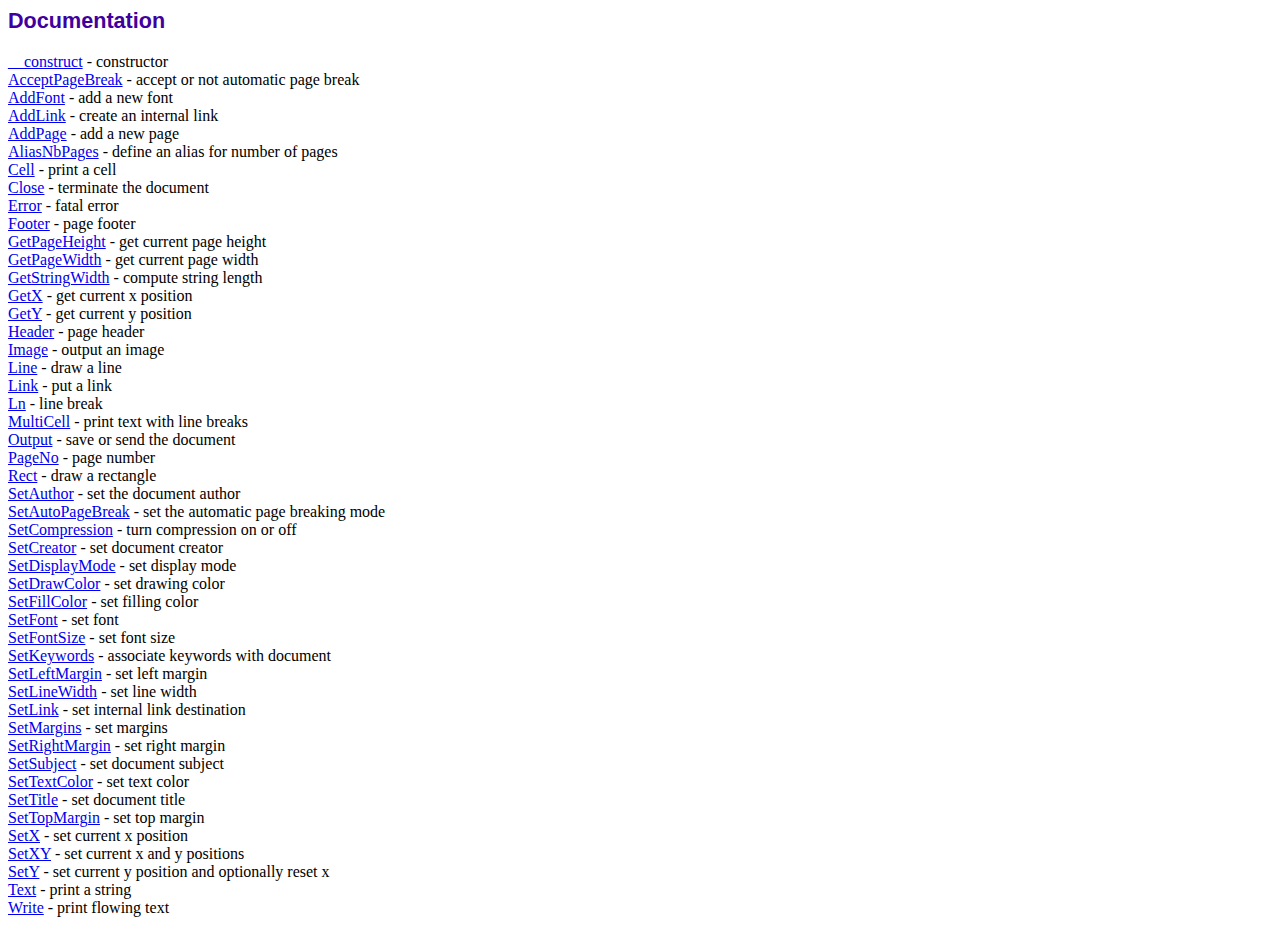
<file: pdf_makker/fpdf186/doc/index.htm>
<!DOCTYPE html PUBLIC "-//W3C//DTD HTML 4.01 Transitional//EN">
<html>
<head>
<meta http-equiv="Content-Type" content="text/html; charset=UTF-8">
<title>Documentation</title>
<link type="text/css" rel="stylesheet" href="../fpdf.css">
</head>
<body>
<h1>Documentation</h1>
<a href="__construct.htm">__construct</a> - constructor<br>
<a href="acceptpagebreak.htm">AcceptPageBreak</a> - accept or not automatic page break<br>
<a href="addfont.htm">AddFont</a> - add a new font<br>
<a href="addlink.htm">AddLink</a> - create an internal link<br>
<a href="addpage.htm">AddPage</a> - add a new page<br>
<a href="aliasnbpages.htm">AliasNbPages</a> - define an alias for number of pages<br>
<a href="cell.htm">Cell</a> - print a cell<br>
<a href="close.htm">Close</a> - terminate the document<br>
<a href="error.htm">Error</a> - fatal error<br>
<a href="footer.htm">Footer</a> - page footer<br>
<a href="getpageheight.htm">GetPageHeight</a> - get current page height<br>
<a href="getpagewidth.htm">GetPageWidth</a> - get current page width<br>
<a href="getstringwidth.htm">GetStringWidth</a> - compute string length<br>
<a href="getx.htm">GetX</a> - get current x position<br>
<a href="gety.htm">GetY</a> - get current y position<br>
<a href="header.htm">Header</a> - page header<br>
<a href="image.htm">Image</a> - output an image<br>
<a href="line.htm">Line</a> - draw a line<br>
<a href="link.htm">Link</a> - put a link<br>
<a href="ln.htm">Ln</a> - line break<br>
<a href="multicell.htm">MultiCell</a> - print text with line breaks<br>
<a href="output.htm">Output</a> - save or send the document<br>
<a href="pageno.htm">PageNo</a> - page number<br>
<a href="rect.htm">Rect</a> - draw a rectangle<br>
<a href="setauthor.htm">SetAuthor</a> - set the document author<br>
<a href="setautopagebreak.htm">SetAutoPageBreak</a> - set the automatic page breaking mode<br>
<a href="setcompression.htm">SetCompression</a> - turn compression on or off<br>
<a href="setcreator.htm">SetCreator</a> - set document creator<br>
<a href="setdisplaymode.htm">SetDisplayMode</a> - set display mode<br>
<a href="setdrawcolor.htm">SetDrawColor</a> - set drawing color<br>
<a href="setfillcolor.htm">SetFillColor</a> - set filling color<br>
<a href="setfont.htm">SetFont</a> - set font<br>
<a href="setfontsize.htm">SetFontSize</a> - set font size<br>
<a href="setkeywords.htm">SetKeywords</a> - associate keywords with document<br>
<a href="setleftmargin.htm">SetLeftMargin</a> - set left margin<br>
<a href="setlinewidth.htm">SetLineWidth</a> - set line width<br>
<a href="setlink.htm">SetLink</a> - set internal link destination<br>
<a href="setmargins.htm">SetMargins</a> - set margins<br>
<a href="setrightmargin.htm">SetRightMargin</a> - set right margin<br>
<a href="setsubject.htm">SetSubject</a> - set document subject<br>
<a href="settextcolor.htm">SetTextColor</a> - set text color<br>
<a href="settitle.htm">SetTitle</a> - set document title<br>
<a href="settopmargin.htm">SetTopMargin</a> - set top margin<br>
<a href="setx.htm">SetX</a> - set current x position<br>
<a href="setxy.htm">SetXY</a> - set current x and y positions<br>
<a href="sety.htm">SetY</a> - set current y position and optionally reset x<br>
<a href="text.htm">Text</a> - print a string<br>
<a href="write.htm">Write</a> - print flowing text<br>
</body>
</html>
</file>
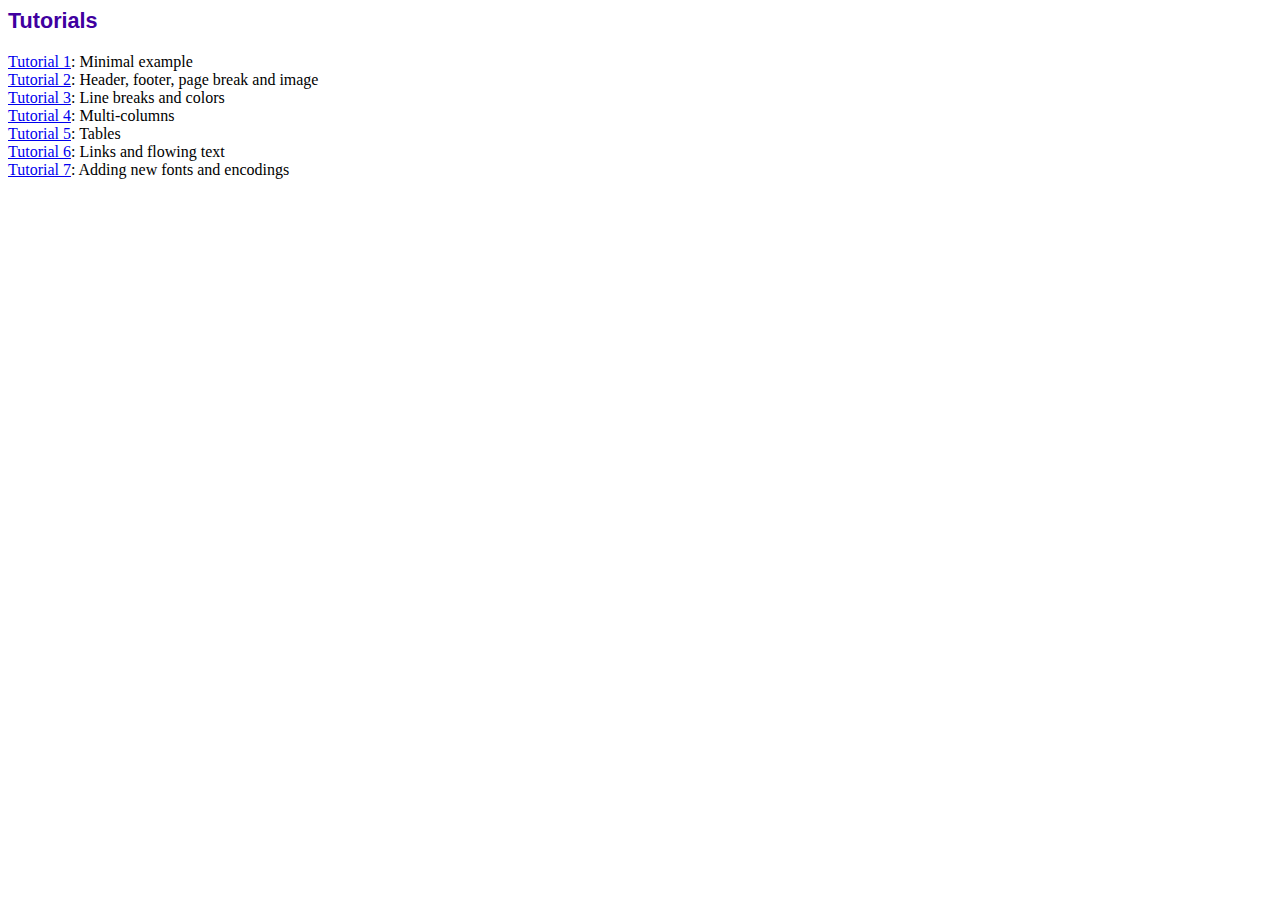
<file: pdf_makker/fpdf186/tutorial/index.htm>
<!DOCTYPE html PUBLIC "-//W3C//DTD HTML 4.01 Transitional//EN">
<html>
<head>
<meta http-equiv="Content-Type" content="text/html; charset=UTF-8">
<title>Tutorials</title>
<link type="text/css" rel="stylesheet" href="../fpdf.css">
</head>
<body>
<h1>Tutorials</h1>
<ul style="list-style-type:none; margin-left:0; padding-left:0">
<li><a href="tuto1.htm">Tutorial 1</a>: Minimal example</li>
<li><a href="tuto2.htm">Tutorial 2</a>: Header, footer, page break and image</li>
<li><a href="tuto3.htm">Tutorial 3</a>: Line breaks and colors</li>
<li><a href="tuto4.htm">Tutorial 4</a>: Multi-columns</li>
<li><a href="tuto5.htm">Tutorial 5</a>: Tables</li>
<li><a href="tuto6.htm">Tutorial 6</a>: Links and flowing text</li>
<li><a href="tuto7.htm">Tutorial 7</a>: Adding new fonts and encodings</li>
</ul>
</body>
</html>
</file>
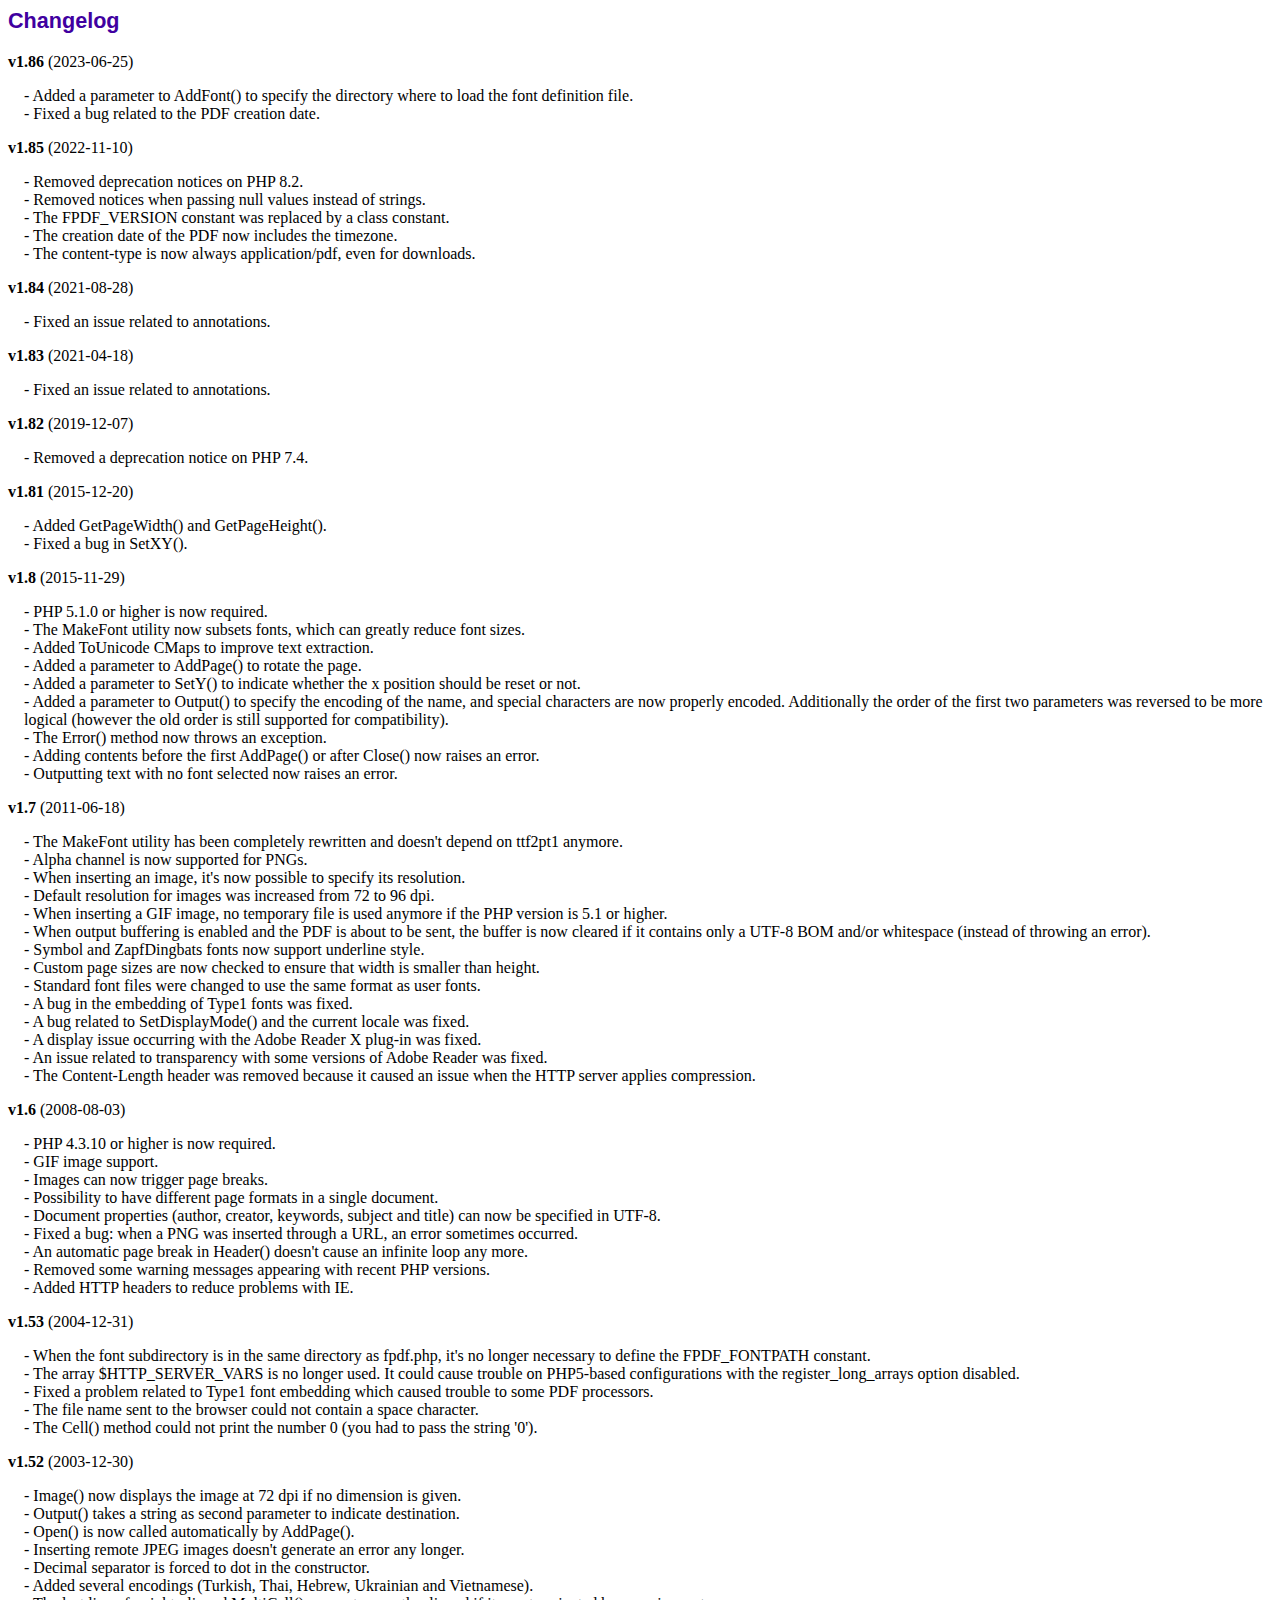
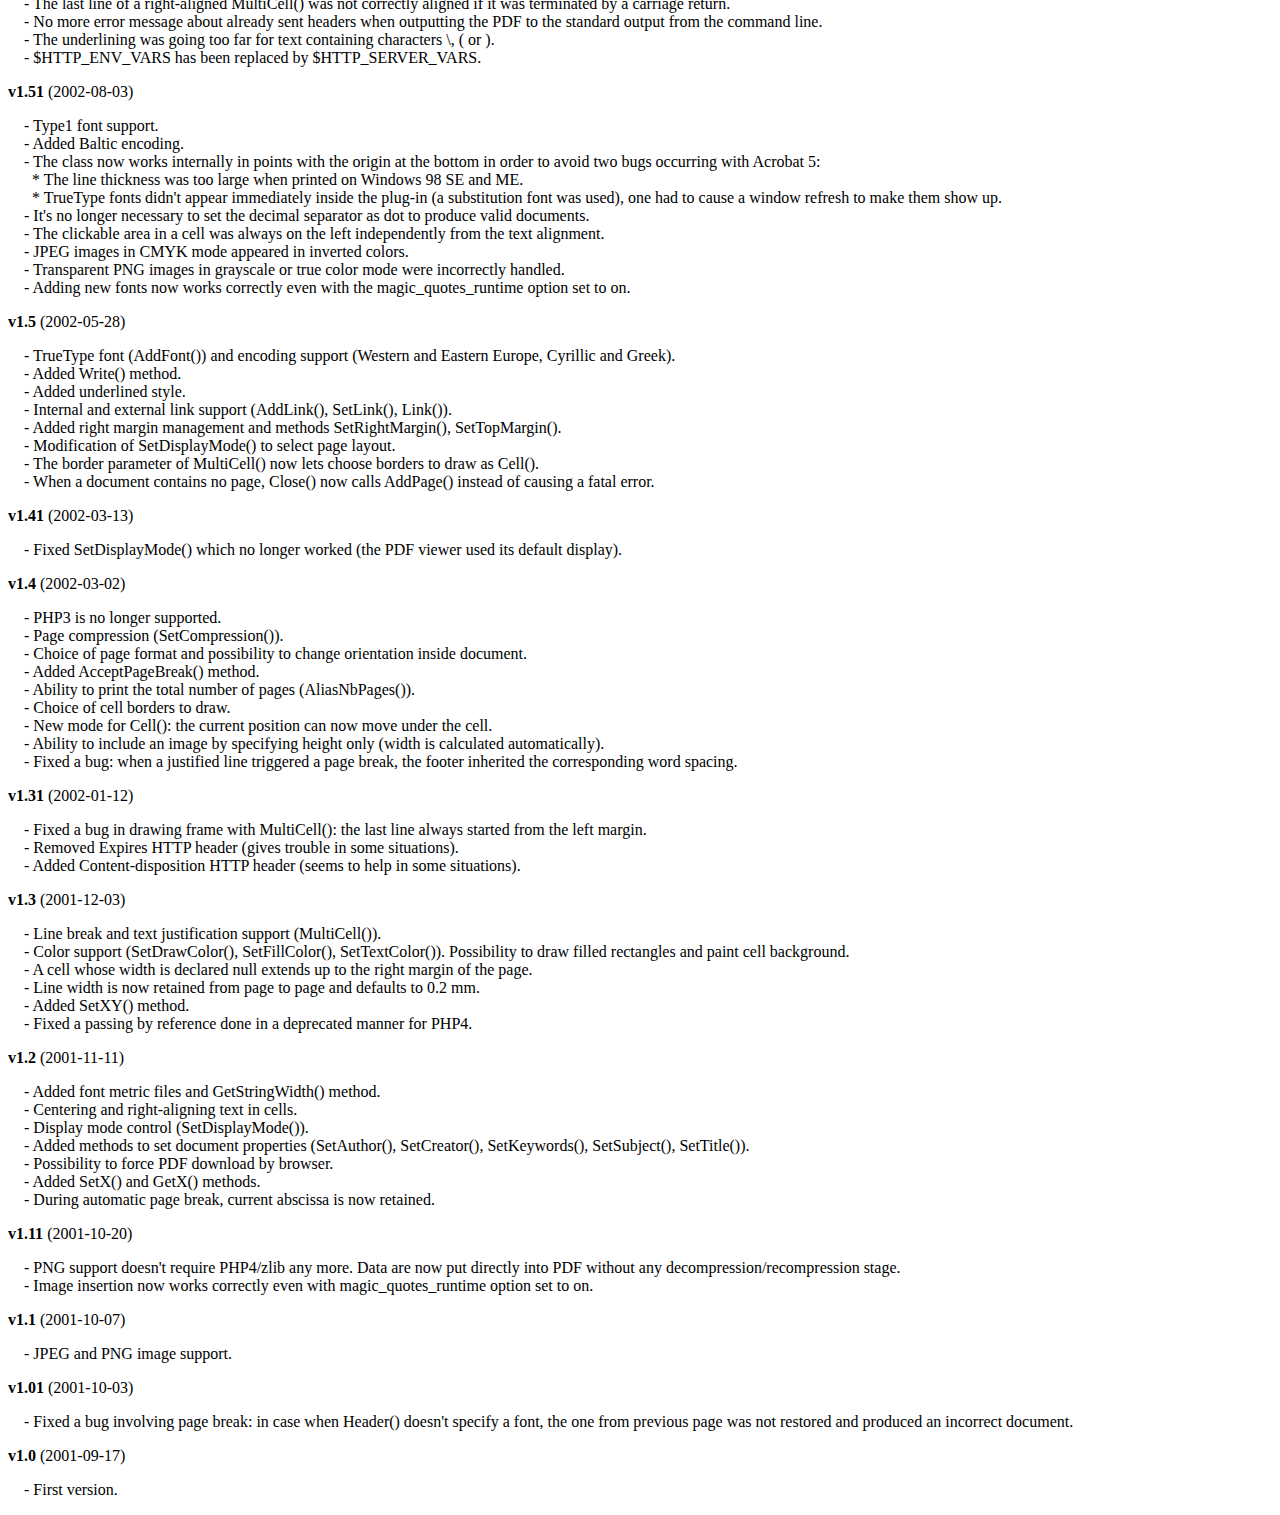
<file: pdf_makker/fpdf186/changelog.htm>
<!DOCTYPE html PUBLIC "-//W3C//DTD HTML 4.01 Transitional//EN">
<html>
<head>
<meta http-equiv="Content-Type" content="text/html; charset=UTF-8">
<title>Changelog</title>
<link type="text/css" rel="stylesheet" href="fpdf.css">
<style type="text/css">
dd {margin:1em 0 1em 1em}
</style>
</head>
<body>
<h1>Changelog</h1>
<dl>
<dt><strong>v1.86</strong> (2023-06-25)</dt>
<dd>
- Added a parameter to AddFont() to specify the directory where to load the font definition file.<br>
- Fixed a bug related to the PDF creation date.<br>
</dd>
<dt><strong>v1.85</strong> (2022-11-10)</dt>
<dd>
- Removed deprecation notices on PHP 8.2.<br>
- Removed notices when passing null values instead of strings.<br>
- The FPDF_VERSION constant was replaced by a class constant.<br>
- The creation date of the PDF now includes the timezone.<br>
- The content-type is now always application/pdf, even for downloads.<br>
</dd>
<dt><strong>v1.84</strong> (2021-08-28)</dt>
<dd>
- Fixed an issue related to annotations.<br>
</dd>
<dt><strong>v1.83</strong> (2021-04-18)</dt>
<dd>
- Fixed an issue related to annotations.<br>
</dd>
<dt><strong>v1.82</strong> (2019-12-07)</dt>
<dd>
- Removed a deprecation notice on PHP 7.4.<br>
</dd>
<dt><strong>v1.81</strong> (2015-12-20)</dt>
<dd>
- Added GetPageWidth() and GetPageHeight().<br>
- Fixed a bug in SetXY().<br>
</dd>
<dt><strong>v1.8</strong> (2015-11-29)</dt>
<dd>
- PHP 5.1.0 or higher is now required.<br>
- The MakeFont utility now subsets fonts, which can greatly reduce font sizes.<br>
- Added ToUnicode CMaps to improve text extraction.<br>
- Added a parameter to AddPage() to rotate the page.<br>
- Added a parameter to SetY() to indicate whether the x position should be reset or not.<br>
- Added a parameter to Output() to specify the encoding of the name, and special characters are now properly encoded. Additionally the order of the first two parameters was reversed to be more logical (however the old order is still supported for compatibility).<br>
- The Error() method now throws an exception.<br>
- Adding contents before the first AddPage() or after Close() now raises an error.<br>
- Outputting text with no font selected now raises an error.<br>
</dd>
<dt><strong>v1.7</strong> (2011-06-18)</dt>
<dd>
- The MakeFont utility has been completely rewritten and doesn't depend on ttf2pt1 anymore.<br>
- Alpha channel is now supported for PNGs.<br>
- When inserting an image, it's now possible to specify its resolution.<br>
- Default resolution for images was increased from 72 to 96 dpi.<br>
- When inserting a GIF image, no temporary file is used anymore if the PHP version is 5.1 or higher.<br>
- When output buffering is enabled and the PDF is about to be sent, the buffer is now cleared if it contains only a UTF-8 BOM and/or whitespace (instead of throwing an error).<br>
- Symbol and ZapfDingbats fonts now support underline style.<br>
- Custom page sizes are now checked to ensure that width is smaller than height.<br>
- Standard font files were changed to use the same format as user fonts.<br>
- A bug in the embedding of Type1 fonts was fixed.<br>
- A bug related to SetDisplayMode() and the current locale was fixed.<br>
- A display issue occurring with the Adobe Reader X plug-in was fixed.<br>
- An issue related to transparency with some versions of Adobe Reader was fixed.<br>
- The Content-Length header was removed because it caused an issue when the HTTP server applies compression.<br>
</dd>
<dt><strong>v1.6</strong> (2008-08-03)</dt>
<dd>
- PHP 4.3.10 or higher is now required.<br>
- GIF image support.<br>
- Images can now trigger page breaks.<br>
- Possibility to have different page formats in a single document.<br>
- Document properties (author, creator, keywords, subject and title) can now be specified in UTF-8.<br>
- Fixed a bug: when a PNG was inserted through a URL, an error sometimes occurred.<br>
- An automatic page break in Header() doesn't cause an infinite loop any more.<br>
- Removed some warning messages appearing with recent PHP versions.<br>
- Added HTTP headers to reduce problems with IE.<br>
</dd>
<dt><strong>v1.53</strong> (2004-12-31)</dt>
<dd>
- When the font subdirectory is in the same directory as fpdf.php, it's no longer necessary to define the FPDF_FONTPATH constant.<br>
- The array $HTTP_SERVER_VARS is no longer used. It could cause trouble on PHP5-based configurations with the register_long_arrays option disabled.<br>
- Fixed a problem related to Type1 font embedding which caused trouble to some PDF processors.<br>
- The file name sent to the browser could not contain a space character.<br>
- The Cell() method could not print the number 0 (you had to pass the string '0').<br>
</dd>
<dt><strong>v1.52</strong> (2003-12-30)</dt>
<dd>
- Image() now displays the image at 72 dpi if no dimension is given.<br>
- Output() takes a string as second parameter to indicate destination.<br>
- Open() is now called automatically by AddPage().<br>
- Inserting remote JPEG images doesn't generate an error any longer.<br>
- Decimal separator is forced to dot in the constructor.<br>
- Added several encodings (Turkish, Thai, Hebrew, Ukrainian and Vietnamese).<br>
- The last line of a right-aligned MultiCell() was not correctly aligned if it was terminated by a carriage return.<br>
- No more error message about already sent headers when outputting the PDF to the standard output from the command line.<br>
- The underlining was going too far for text containing characters \, ( or ).<br>
- $HTTP_ENV_VARS has been replaced by $HTTP_SERVER_VARS.<br>
</dd>
<dt><strong>v1.51</strong> (2002-08-03)</dt>
<dd>
- Type1 font support.<br>
- Added Baltic encoding.<br>
- The class now works internally in points with the origin at the bottom in order to avoid two bugs occurring with Acrobat 5:<br>&nbsp;&nbsp;* The line thickness was too large when printed on Windows 98 SE and ME.<br>&nbsp;&nbsp;* TrueType fonts didn't appear immediately inside the plug-in (a substitution font was used), one had to cause a window refresh to make them show up.<br>
- It's no longer necessary to set the decimal separator as dot to produce valid documents.<br>
- The clickable area in a cell was always on the left independently from the text alignment.<br>
- JPEG images in CMYK mode appeared in inverted colors.<br>
- Transparent PNG images in grayscale or true color mode were incorrectly handled.<br>
- Adding new fonts now works correctly even with the magic_quotes_runtime option set to on.<br>
</dd>
<dt><strong>v1.5</strong> (2002-05-28)</dt>
<dd>
- TrueType font (AddFont()) and encoding support (Western and Eastern Europe, Cyrillic and Greek).<br>
- Added Write() method.<br>
- Added underlined style.<br>
- Internal and external link support (AddLink(), SetLink(), Link()).<br>
- Added right margin management and methods SetRightMargin(), SetTopMargin().<br>
- Modification of SetDisplayMode() to select page layout.<br>
- The border parameter of MultiCell() now lets choose borders to draw as Cell().<br>
- When a document contains no page, Close() now calls AddPage() instead of causing a fatal error.<br>
</dd>
<dt><strong>v1.41</strong> (2002-03-13)</dt>
<dd>
- Fixed SetDisplayMode() which no longer worked (the PDF viewer used its default display).<br>
</dd>
<dt><strong>v1.4</strong> (2002-03-02)</dt>
<dd>
- PHP3 is no longer supported.<br>
- Page compression (SetCompression()).<br>
- Choice of page format and possibility to change orientation inside document.<br>
- Added AcceptPageBreak() method.<br>
- Ability to print the total number of pages (AliasNbPages()).<br>
- Choice of cell borders to draw.<br>
- New mode for Cell(): the current position can now move under the cell.<br>
- Ability to include an image by specifying height only (width is calculated automatically).<br>
- Fixed a bug: when a justified line triggered a page break, the footer inherited the corresponding word spacing.<br>
</dd>
<dt><strong>v1.31</strong> (2002-01-12)</dt>
<dd>
- Fixed a bug in drawing frame with MultiCell(): the last line always started from the left margin.<br>
- Removed Expires HTTP header (gives trouble in some situations).<br>
- Added Content-disposition HTTP header (seems to help in some situations).<br>
</dd>
<dt><strong>v1.3</strong> (2001-12-03)</dt>
<dd>
- Line break and text justification support (MultiCell()).<br>
- Color support (SetDrawColor(), SetFillColor(), SetTextColor()). Possibility to draw filled rectangles and paint cell background.<br>
- A cell whose width is declared null extends up to the right margin of the page.<br>
- Line width is now retained from page to page and defaults to 0.2 mm.<br>
- Added SetXY() method.<br>
- Fixed a passing by reference done in a deprecated manner for PHP4.<br>
</dd>
<dt><strong>v1.2</strong> (2001-11-11)</dt>
<dd>
- Added font metric files and GetStringWidth() method.<br>
- Centering and right-aligning text in cells.<br>
- Display mode control (SetDisplayMode()).<br>
- Added methods to set document properties (SetAuthor(), SetCreator(), SetKeywords(), SetSubject(), SetTitle()).<br>
- Possibility to force PDF download by browser.<br>
- Added SetX() and GetX() methods.<br>
- During automatic page break, current abscissa is now retained.<br>
</dd>
<dt><strong>v1.11</strong> (2001-10-20)</dt>
<dd>
- PNG support doesn't require PHP4/zlib any more. Data are now put directly into PDF without any decompression/recompression stage.<br>
- Image insertion now works correctly even with magic_quotes_runtime option set to on.<br>
</dd>
<dt><strong>v1.1</strong> (2001-10-07)</dt>
<dd>
- JPEG and PNG image support.<br>
</dd>
<dt><strong>v1.01</strong> (2001-10-03)</dt>
<dd>
- Fixed a bug involving page break: in case when Header() doesn't specify a font, the one from previous page was not restored and produced an incorrect document.<br>
</dd>
<dt><strong>v1.0</strong> (2001-09-17)</dt>
<dd>
- First version.<br>
</dd>
</dl>
</body>
</html>
</file>
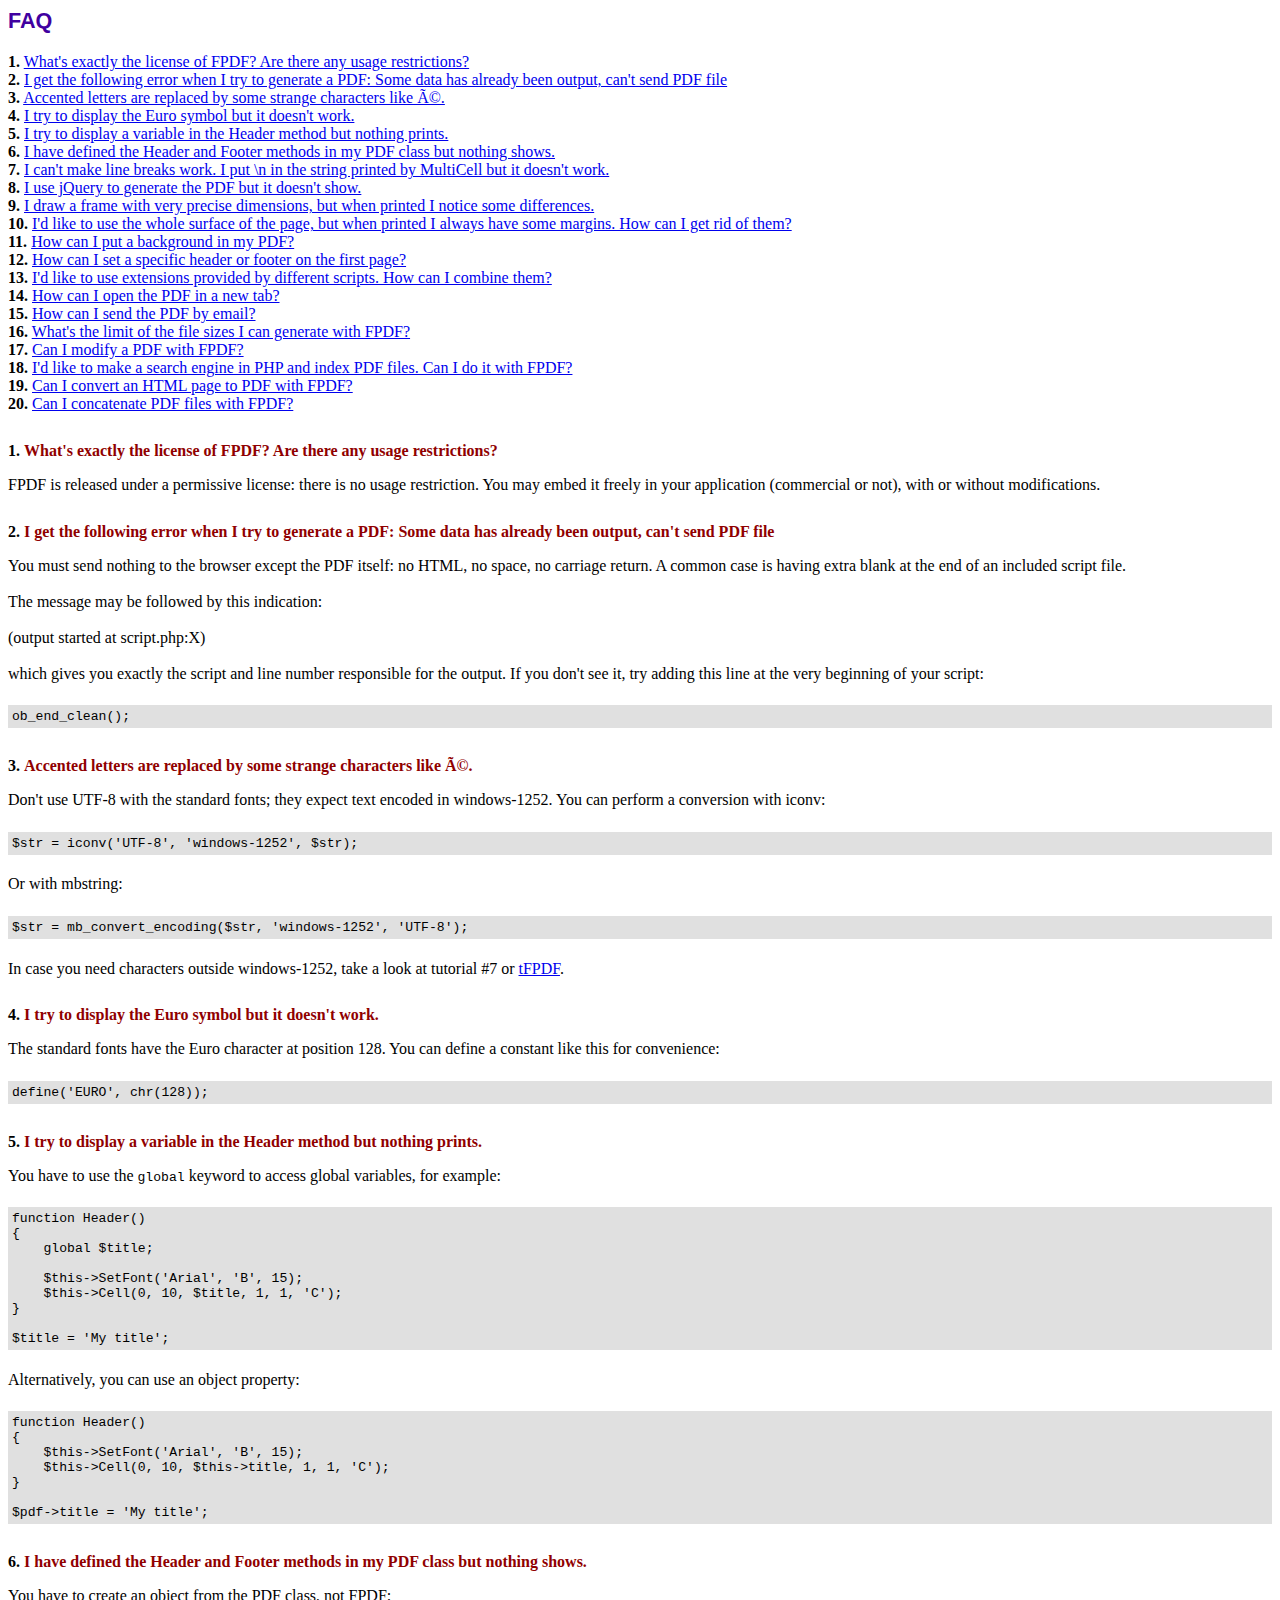
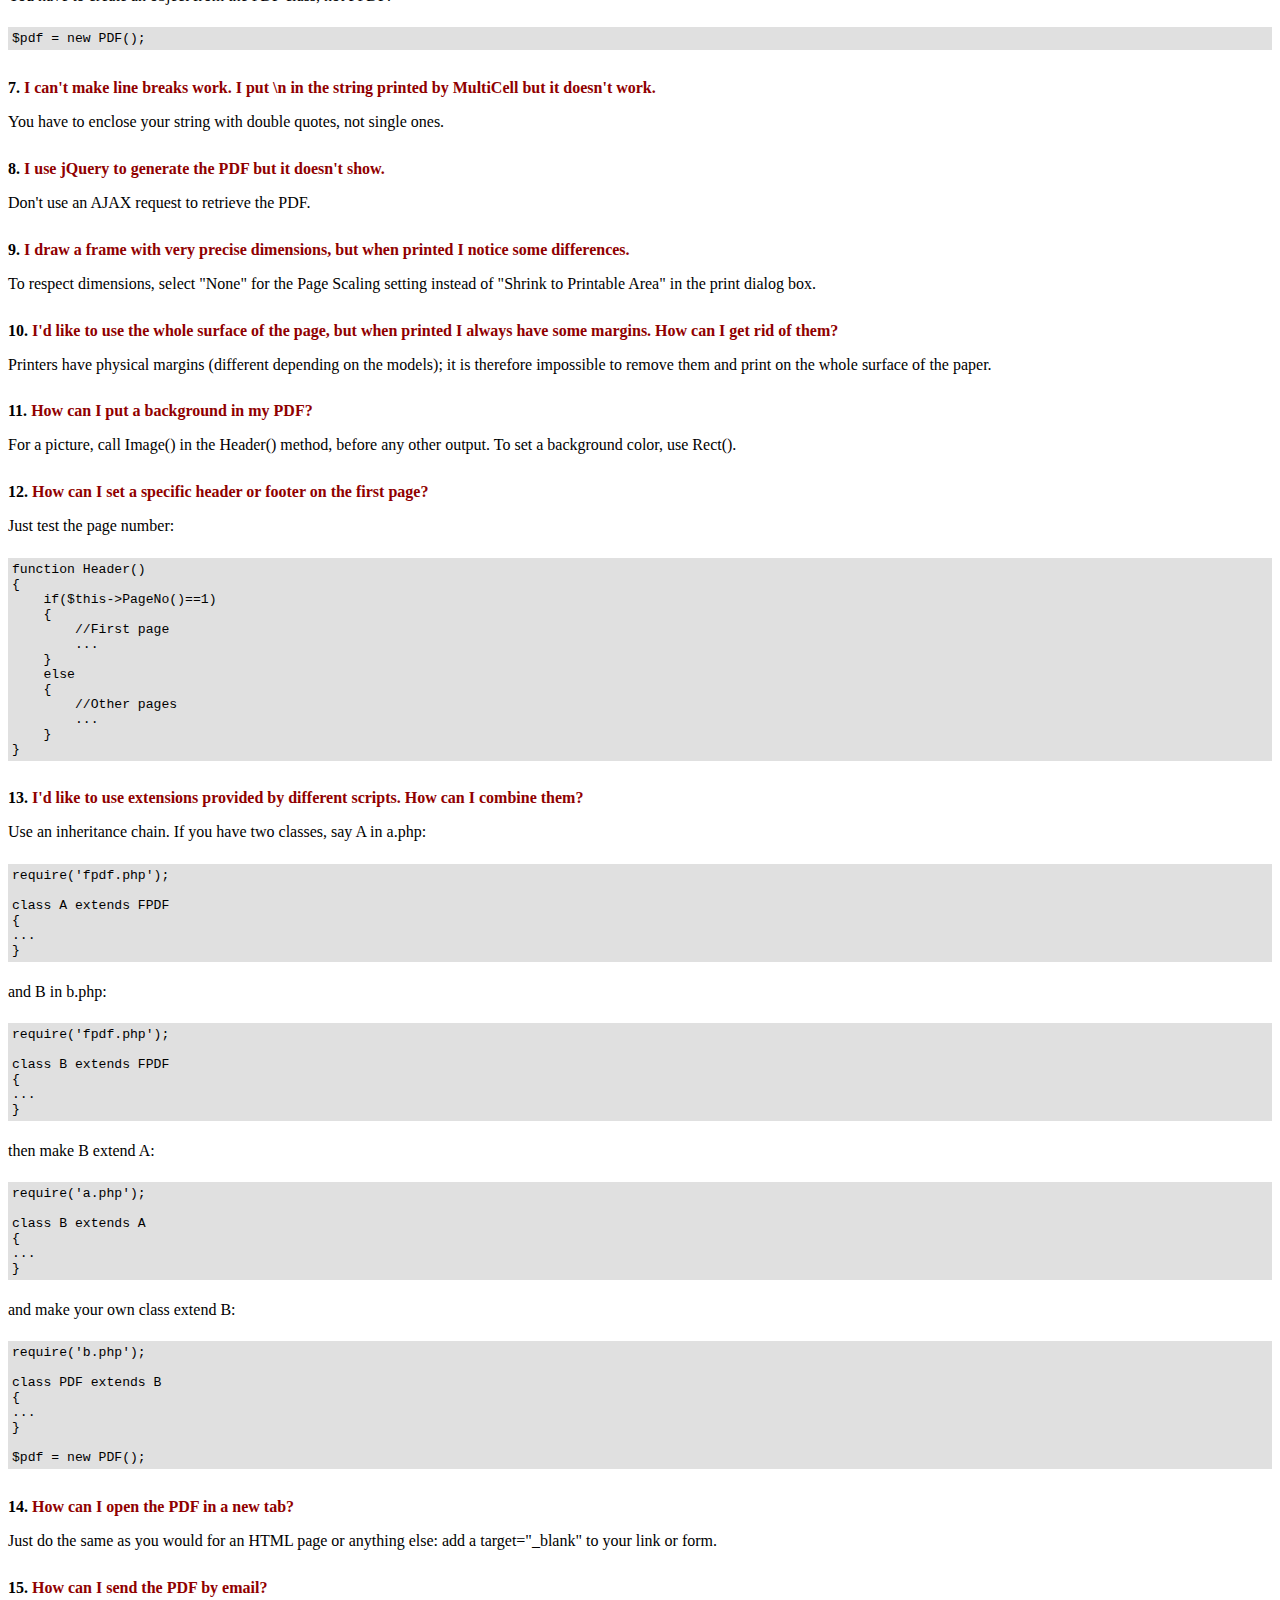
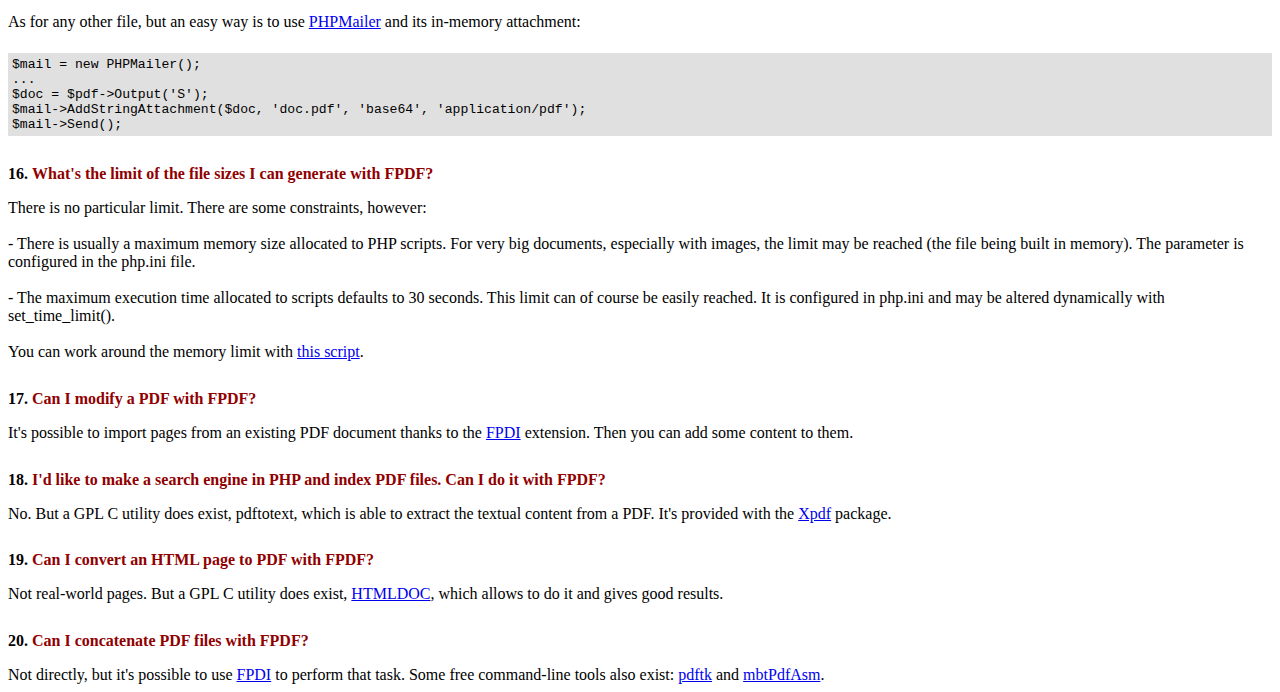
<file: pdf_makker/fpdf186/FAQ.htm>
<!DOCTYPE html PUBLIC "-//W3C//DTD HTML 4.01 Transitional//EN">
<html>
<head>
<meta http-equiv="Content-Type" content="text/html; charset=UTF-8">
<title>FAQ</title>
<link type="text/css" rel="stylesheet" href="fpdf.css">
<style type="text/css">
ul {list-style-type:none; margin:0; padding:0}
ul#answers li {margin-top:1.8em}
.question {font-weight:bold; color:#900000}
</style>
</head>
<body>
<h1>FAQ</h1>
<ul>
<li><b>1.</b> <a href='#q1'>What's exactly the license of FPDF? Are there any usage restrictions?</a></li>
<li><b>2.</b> <a href='#q2'>I get the following error when I try to generate a PDF: Some data has already been output, can't send PDF file</a></li>
<li><b>3.</b> <a href='#q3'>Accented letters are replaced by some strange characters like Ã©.</a></li>
<li><b>4.</b> <a href='#q4'>I try to display the Euro symbol but it doesn't work.</a></li>
<li><b>5.</b> <a href='#q5'>I try to display a variable in the Header method but nothing prints.</a></li>
<li><b>6.</b> <a href='#q6'>I have defined the Header and Footer methods in my PDF class but nothing shows.</a></li>
<li><b>7.</b> <a href='#q7'>I can't make line breaks work. I put \n in the string printed by MultiCell but it doesn't work.</a></li>
<li><b>8.</b> <a href='#q8'>I use jQuery to generate the PDF but it doesn't show.</a></li>
<li><b>9.</b> <a href='#q9'>I draw a frame with very precise dimensions, but when printed I notice some differences.</a></li>
<li><b>10.</b> <a href='#q10'>I'd like to use the whole surface of the page, but when printed I always have some margins. How can I get rid of them?</a></li>
<li><b>11.</b> <a href='#q11'>How can I put a background in my PDF?</a></li>
<li><b>12.</b> <a href='#q12'>How can I set a specific header or footer on the first page?</a></li>
<li><b>13.</b> <a href='#q13'>I'd like to use extensions provided by different scripts. How can I combine them?</a></li>
<li><b>14.</b> <a href='#q14'>How can I open the PDF in a new tab?</a></li>
<li><b>15.</b> <a href='#q15'>How can I send the PDF by email?</a></li>
<li><b>16.</b> <a href='#q16'>What's the limit of the file sizes I can generate with FPDF?</a></li>
<li><b>17.</b> <a href='#q17'>Can I modify a PDF with FPDF?</a></li>
<li><b>18.</b> <a href='#q18'>I'd like to make a search engine in PHP and index PDF files. Can I do it with FPDF?</a></li>
<li><b>19.</b> <a href='#q19'>Can I convert an HTML page to PDF with FPDF?</a></li>
<li><b>20.</b> <a href='#q20'>Can I concatenate PDF files with FPDF?</a></li>
</ul>

<ul id='answers'>
<li id='q1'>
<p><b>1.</b> <span class='question'>What's exactly the license of FPDF? Are there any usage restrictions?</span></p>
FPDF is released under a permissive license: there is no usage restriction. You may embed it
freely in your application (commercial or not), with or without modifications.
</li>

<li id='q2'>
<p><b>2.</b> <span class='question'>I get the following error when I try to generate a PDF: Some data has already been output, can't send PDF file</span></p>
You must send nothing to the browser except the PDF itself: no HTML, no space, no carriage return. A common
case is having extra blank at the end of an included script file.<br>
<br>
The message may be followed by this indication:<br>
<br>
(output started at script.php:X)<br>
<br>
which gives you exactly the script and line number responsible for the output. If you don't see it,
try adding this line at the very beginning of your script:
<div class="doc-source">
<pre><code>ob_end_clean();</code></pre>
</div>
</li>

<li id='q3'>
<p><b>3.</b> <span class='question'>Accented letters are replaced by some strange characters like Ã©.</span></p>
Don't use UTF-8 with the standard fonts; they expect text encoded in windows-1252.
You can perform a conversion with iconv:
<div class="doc-source">
<pre><code>$str = iconv('UTF-8', 'windows-1252', $str);</code></pre>
</div>
Or with mbstring:
<div class="doc-source">
<pre><code>$str = mb_convert_encoding($str, 'windows-1252', 'UTF-8');</code></pre>
</div>
In case you need characters outside windows-1252, take a look at tutorial #7 or
<a href="http://www.fpdf.org/?go=script&amp;id=92" target="_blank">tFPDF</a>.
</li>

<li id='q4'>
<p><b>4.</b> <span class='question'>I try to display the Euro symbol but it doesn't work.</span></p>
The standard fonts have the Euro character at position 128. You can define a constant like this
for convenience:
<div class="doc-source">
<pre><code>define('EURO', chr(128));</code></pre>
</div>
</li>

<li id='q5'>
<p><b>5.</b> <span class='question'>I try to display a variable in the Header method but nothing prints.</span></p>
You have to use the <code>global</code> keyword to access global variables, for example:
<div class="doc-source">
<pre><code>function Header()
{
    global $title;

    $this-&gt;SetFont('Arial', 'B', 15);
    $this-&gt;Cell(0, 10, $title, 1, 1, 'C');
}

$title = 'My title';</code></pre>
</div>
Alternatively, you can use an object property:
<div class="doc-source">
<pre><code>function Header()
{
    $this-&gt;SetFont('Arial', 'B', 15);
    $this-&gt;Cell(0, 10, $this-&gt;title, 1, 1, 'C');
}

$pdf-&gt;title = 'My title';</code></pre>
</div>
</li>

<li id='q6'>
<p><b>6.</b> <span class='question'>I have defined the Header and Footer methods in my PDF class but nothing shows.</span></p>
You have to create an object from the PDF class, not FPDF:
<div class="doc-source">
<pre><code>$pdf = new PDF();</code></pre>
</div>
</li>

<li id='q7'>
<p><b>7.</b> <span class='question'>I can't make line breaks work. I put \n in the string printed by MultiCell but it doesn't work.</span></p>
You have to enclose your string with double quotes, not single ones.
</li>

<li id='q8'>
<p><b>8.</b> <span class='question'>I use jQuery to generate the PDF but it doesn't show.</span></p>
Don't use an AJAX request to retrieve the PDF.
</li>

<li id='q9'>
<p><b>9.</b> <span class='question'>I draw a frame with very precise dimensions, but when printed I notice some differences.</span></p>
To respect dimensions, select "None" for the Page Scaling setting instead of "Shrink to Printable Area" in the print dialog box.
</li>

<li id='q10'>
<p><b>10.</b> <span class='question'>I'd like to use the whole surface of the page, but when printed I always have some margins. How can I get rid of them?</span></p>
Printers have physical margins (different depending on the models); it is therefore impossible to remove
them and print on the whole surface of the paper.
</li>

<li id='q11'>
<p><b>11.</b> <span class='question'>How can I put a background in my PDF?</span></p>
For a picture, call Image() in the Header() method, before any other output. To set a background color, use Rect().
</li>

<li id='q12'>
<p><b>12.</b> <span class='question'>How can I set a specific header or footer on the first page?</span></p>
Just test the page number:
<div class="doc-source">
<pre><code>function Header()
{
    if($this-&gt;PageNo()==1)
    {
        //First page
        ...
    }
    else
    {
        //Other pages
        ...
    }
}</code></pre>
</div>
</li>

<li id='q13'>
<p><b>13.</b> <span class='question'>I'd like to use extensions provided by different scripts. How can I combine them?</span></p>
Use an inheritance chain. If you have two classes, say A in a.php:
<div class="doc-source">
<pre><code>require('fpdf.php');

class A extends FPDF
{
...
}</code></pre>
</div>
and B in b.php:
<div class="doc-source">
<pre><code>require('fpdf.php');

class B extends FPDF
{
...
}</code></pre>
</div>
then make B extend A:
<div class="doc-source">
<pre><code>require('a.php');

class B extends A
{
...
}</code></pre>
</div>
and make your own class extend B:
<div class="doc-source">
<pre><code>require('b.php');

class PDF extends B
{
...
}

$pdf = new PDF();</code></pre>
</div>
</li>

<li id='q14'>
<p><b>14.</b> <span class='question'>How can I open the PDF in a new tab?</span></p>
Just do the same as you would for an HTML page or anything else: add a target="_blank" to your link or form.
</li>

<li id='q15'>
<p><b>15.</b> <span class='question'>How can I send the PDF by email?</span></p>
As for any other file, but an easy way is to use <a href="https://github.com/PHPMailer/PHPMailer" target="_blank">PHPMailer</a> and
its in-memory attachment:
<div class="doc-source">
<pre><code>$mail = new PHPMailer();
...
$doc = $pdf-&gt;Output('S');
$mail-&gt;AddStringAttachment($doc, 'doc.pdf', 'base64', 'application/pdf');
$mail-&gt;Send();</code></pre>
</div>
</li>

<li id='q16'>
<p><b>16.</b> <span class='question'>What's the limit of the file sizes I can generate with FPDF?</span></p>
There is no particular limit. There are some constraints, however:
<br>
<br>
- There is usually a maximum memory size allocated to PHP scripts. For very big documents,
especially with images, the limit may be reached (the file being built in memory). The
parameter is configured in the php.ini file.
<br>
<br>
- The maximum execution time allocated to scripts defaults to 30 seconds. This limit can of course
be easily reached. It is configured in php.ini and may be altered dynamically with set_time_limit().
<br>
<br>
You can work around the memory limit with <a href="http://www.fpdf.org/?go=script&amp;id=76" target="_blank">this script</a>.
</li>

<li id='q17'>
<p><b>17.</b> <span class='question'>Can I modify a PDF with FPDF?</span></p>
It's possible to import pages from an existing PDF document thanks to the
<a href="https://www.setasign.com/products/fpdi/about/" target="_blank">FPDI</a> extension.
Then you can add some content to them.
</li>

<li id='q18'>
<p><b>18.</b> <span class='question'>I'd like to make a search engine in PHP and index PDF files. Can I do it with FPDF?</span></p>
No. But a GPL C utility does exist, pdftotext, which is able to extract the textual content from a PDF.
It's provided with the <a href="https://www.xpdfreader.com" target="_blank">Xpdf</a> package.
</li>

<li id='q19'>
<p><b>19.</b> <span class='question'>Can I convert an HTML page to PDF with FPDF?</span></p>
Not real-world pages. But a GPL C utility does exist, <a href="https://www.msweet.org/htmldoc/" target="_blank">HTMLDOC</a>,
which allows to do it and gives good results.
</li>

<li id='q20'>
<p><b>20.</b> <span class='question'>Can I concatenate PDF files with FPDF?</span></p>
Not directly, but it's possible to use <a href="https://www.setasign.com/products/fpdi/demos/concatenate-fake/" target="_blank">FPDI</a>
to perform that task. Some free command-line tools also exist:
<a href="https://www.pdflabs.com/tools/pdftk-the-pdf-toolkit/" target="_blank">pdftk</a> and
<a href="http://thierry.schmit.free.fr/spip/spip.php?article15" target="_blank">mbtPdfAsm</a>.
</li>
</ul>
</body>
</html>
</file>
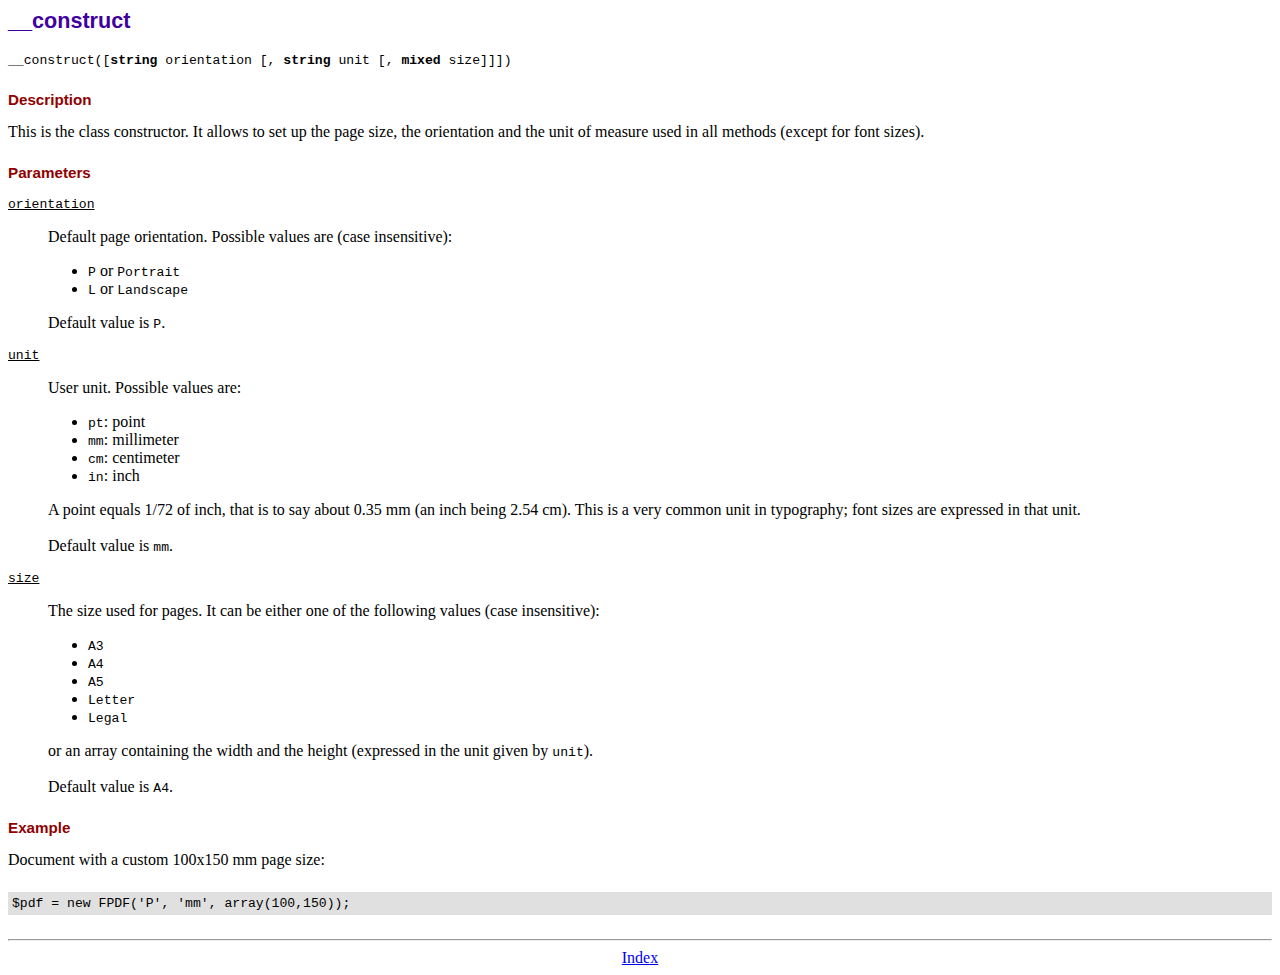
<file: pdf_makker/fpdf186/doc/__construct.htm>
<!DOCTYPE html PUBLIC "-//W3C//DTD HTML 4.01 Transitional//EN">
<html>
<head>
<meta http-equiv="Content-Type" content="text/html; charset=UTF-8">
<title>__construct</title>
<link type="text/css" rel="stylesheet" href="../fpdf.css">
</head>
<body>
<h1>__construct</h1>
<code>__construct([<b>string</b> orientation [, <b>string</b> unit [, <b>mixed</b> size]]])</code>
<h2>Description</h2>
This is the class constructor. It allows to set up the page size, the orientation and the
unit of measure used in all methods (except for font sizes).
<h2>Parameters</h2>
<dl class="param">
<dt><code>orientation</code></dt>
<dd>
Default page orientation. Possible values are (case insensitive):
<ul>
<li><code>P</code> or <code>Portrait</code></li>
<li><code>L</code> or <code>Landscape</code></li>
</ul>
Default value is <code>P</code>.
</dd>
<dt><code>unit</code></dt>
<dd>
User unit. Possible values are:
<ul>
<li><code>pt</code>: point</li>
<li><code>mm</code>: millimeter</li>
<li><code>cm</code>: centimeter</li>
<li><code>in</code>: inch</li>
</ul>
A point equals 1/72 of inch, that is to say about 0.35 mm (an inch being 2.54 cm). This
is a very common unit in typography; font sizes are expressed in that unit.
<br>
<br>
Default value is <code>mm</code>.
</dd>
<dt><code>size</code></dt>
<dd>
The size used for pages. It can be either one of the following values (case insensitive):
<ul>
<li><code>A3</code></li>
<li><code>A4</code></li>
<li><code>A5</code></li>
<li><code>Letter</code></li>
<li><code>Legal</code></li>
</ul>
or an array containing the width and the height (expressed in the unit given by <code>unit</code>).<br>
<br>
Default value is <code>A4</code>.
</dd>
</dl>
<h2>Example</h2>
Document with a custom 100x150 mm page size:
<div class="doc-source">
<pre><code>$pdf = new FPDF('P', 'mm', array(100,150));</code></pre>
</div>
<hr style="margin-top:1.5em">
<div style="text-align:center"><a href="index.htm">Index</a></div>
</body>
</html>
</file>
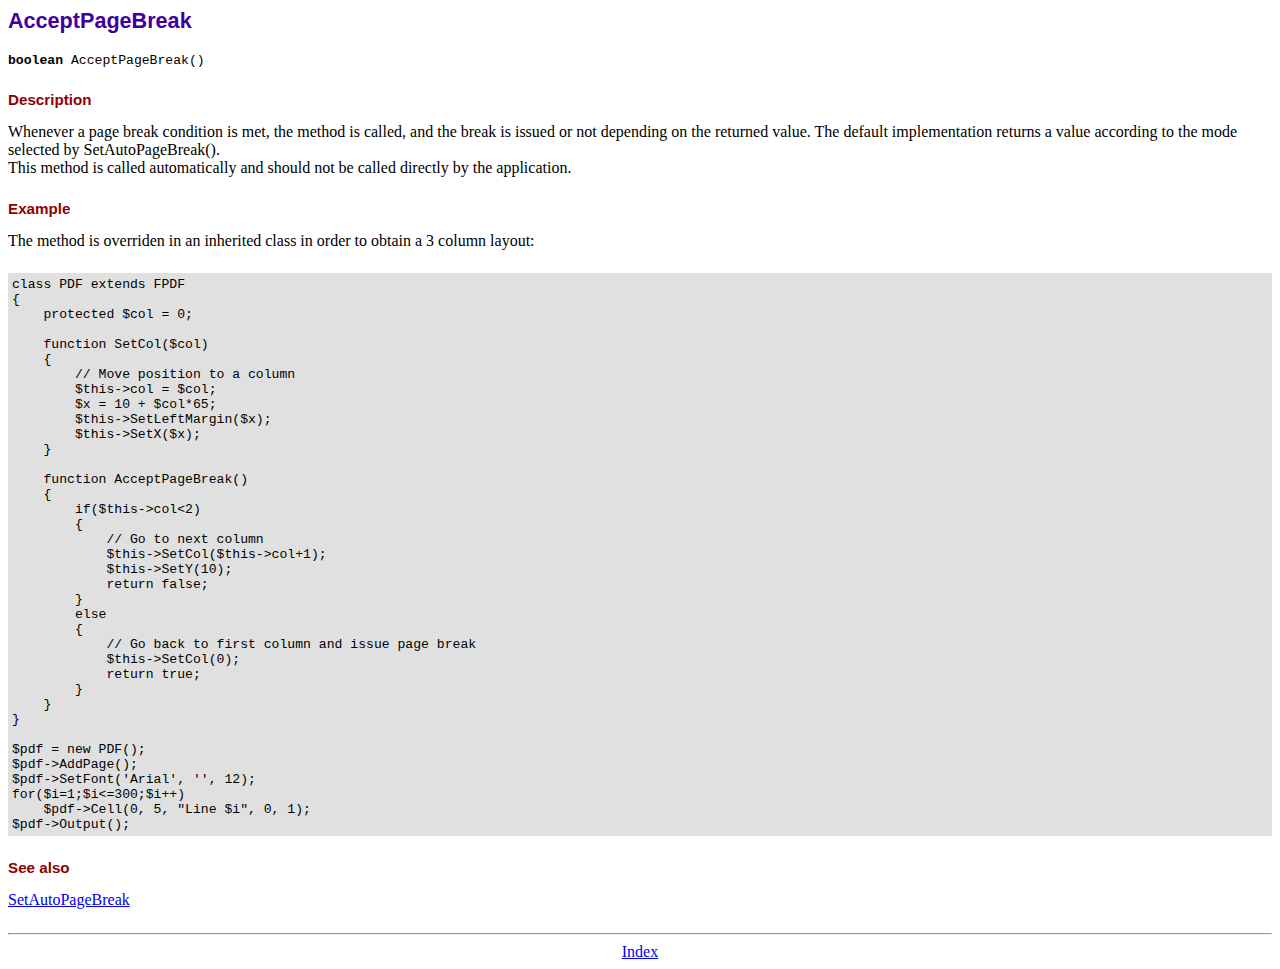
<file: pdf_makker/fpdf186/doc/acceptpagebreak.htm>
<!DOCTYPE html PUBLIC "-//W3C//DTD HTML 4.01 Transitional//EN">
<html>
<head>
<meta http-equiv="Content-Type" content="text/html; charset=UTF-8">
<title>AcceptPageBreak</title>
<link type="text/css" rel="stylesheet" href="../fpdf.css">
</head>
<body>
<h1>AcceptPageBreak</h1>
<code><b>boolean</b> AcceptPageBreak()</code>
<h2>Description</h2>
Whenever a page break condition is met, the method is called, and the break is issued or not
depending on the returned value. The default implementation returns a value according to the
mode selected by SetAutoPageBreak().
<br>
This method is called automatically and should not be called directly by the application.
<h2>Example</h2>
The method is overriden in an inherited class in order to obtain a 3 column layout:
<div class="doc-source">
<pre><code>class PDF extends FPDF
{
    protected $col = 0;

    function SetCol($col)
    {
        // Move position to a column
        $this-&gt;col = $col;
        $x = 10 + $col*65;
        $this-&gt;SetLeftMargin($x);
        $this-&gt;SetX($x);
    }

    function AcceptPageBreak()
    {
        if($this-&gt;col&lt;2)
        {
            // Go to next column
            $this-&gt;SetCol($this-&gt;col+1);
            $this-&gt;SetY(10);
            return false;
        }
        else
        {
            // Go back to first column and issue page break
            $this-&gt;SetCol(0);
            return true;
        }
    }
}

$pdf = new PDF();
$pdf-&gt;AddPage();
$pdf-&gt;SetFont('Arial', '', 12);
for($i=1;$i&lt;=300;$i++)
    $pdf-&gt;Cell(0, 5, "Line $i", 0, 1);
$pdf-&gt;Output();</code></pre>
</div>
<h2>See also</h2>
<a href="setautopagebreak.htm">SetAutoPageBreak</a>
<hr style="margin-top:1.5em">
<div style="text-align:center"><a href="index.htm">Index</a></div>
</body>
</html>
</file>
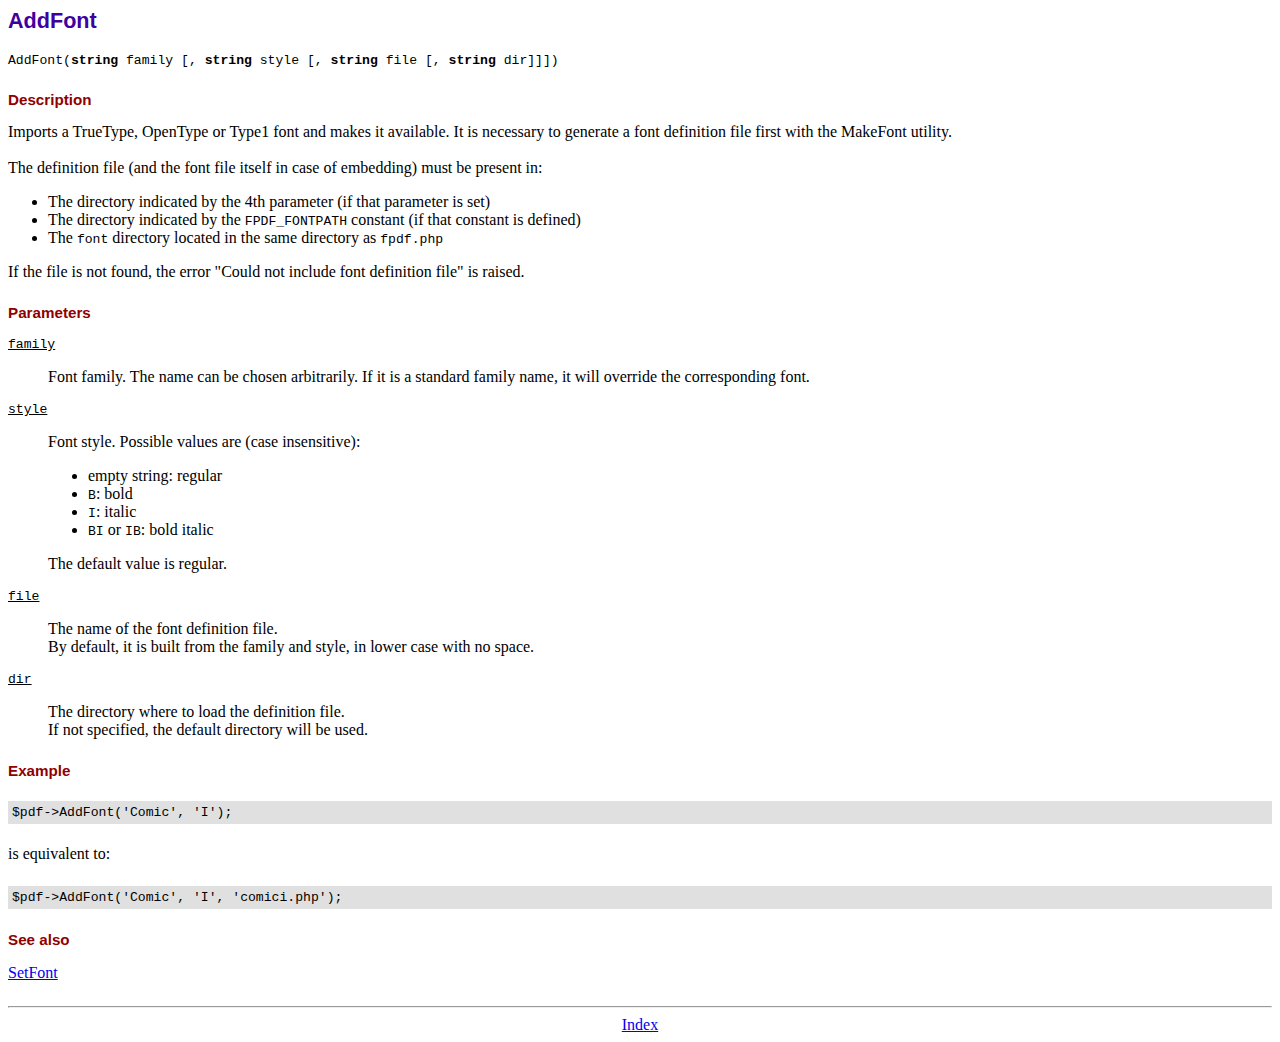
<file: pdf_makker/fpdf186/doc/addfont.htm>
<!DOCTYPE html PUBLIC "-//W3C//DTD HTML 4.01 Transitional//EN">
<html>
<head>
<meta http-equiv="Content-Type" content="text/html; charset=UTF-8">
<title>AddFont</title>
<link type="text/css" rel="stylesheet" href="../fpdf.css">
</head>
<body>
<h1>AddFont</h1>
<code>AddFont(<b>string</b> family [, <b>string</b> style [, <b>string</b> file [, <b>string</b> dir]]])</code>
<h2>Description</h2>
Imports a TrueType, OpenType or Type1 font and makes it available. It is necessary to generate a font
definition file first with the MakeFont utility.
<br>
<br>
The definition file (and the font file itself in case of embedding) must be present in:
<ul>
<li>The directory indicated by the 4th parameter (if that parameter is set)</li>
<li>The directory indicated by the <code>FPDF_FONTPATH</code> constant (if that constant is defined)</li>
<li>The <code>font</code> directory located in the same directory as <code>fpdf.php</code></li>
</ul>
If the file is not found, the error "Could not include font definition file" is raised.
<h2>Parameters</h2>
<dl class="param">
<dt><code>family</code></dt>
<dd>
Font family. The name can be chosen arbitrarily. If it is a standard family name, it will
override the corresponding font.
</dd>
<dt><code>style</code></dt>
<dd>
Font style. Possible values are (case insensitive):
<ul>
<li>empty string: regular</li>
<li><code>B</code>: bold</li>
<li><code>I</code>: italic</li>
<li><code>BI</code> or <code>IB</code>: bold italic</li>
</ul>
The default value is regular.
</dd>
<dt><code>file</code></dt>
<dd>
The name of the font definition file.
<br>
By default, it is built from the family and style, in lower case with no space.
</dd>
<dt><code>dir</code></dt>
<dd>
The directory where to load the definition file.
<br>
If not specified, the default directory will be used.
</dd>
</dl>
<h2>Example</h2>
<div class="doc-source">
<pre><code>$pdf-&gt;AddFont('Comic', 'I');</code></pre>
</div>
is equivalent to:
<div class="doc-source">
<pre><code>$pdf-&gt;AddFont('Comic', 'I', 'comici.php');</code></pre>
</div>
<h2>See also</h2>
<a href="setfont.htm">SetFont</a>
<hr style="margin-top:1.5em">
<div style="text-align:center"><a href="index.htm">Index</a></div>
</body>
</html>
</file>
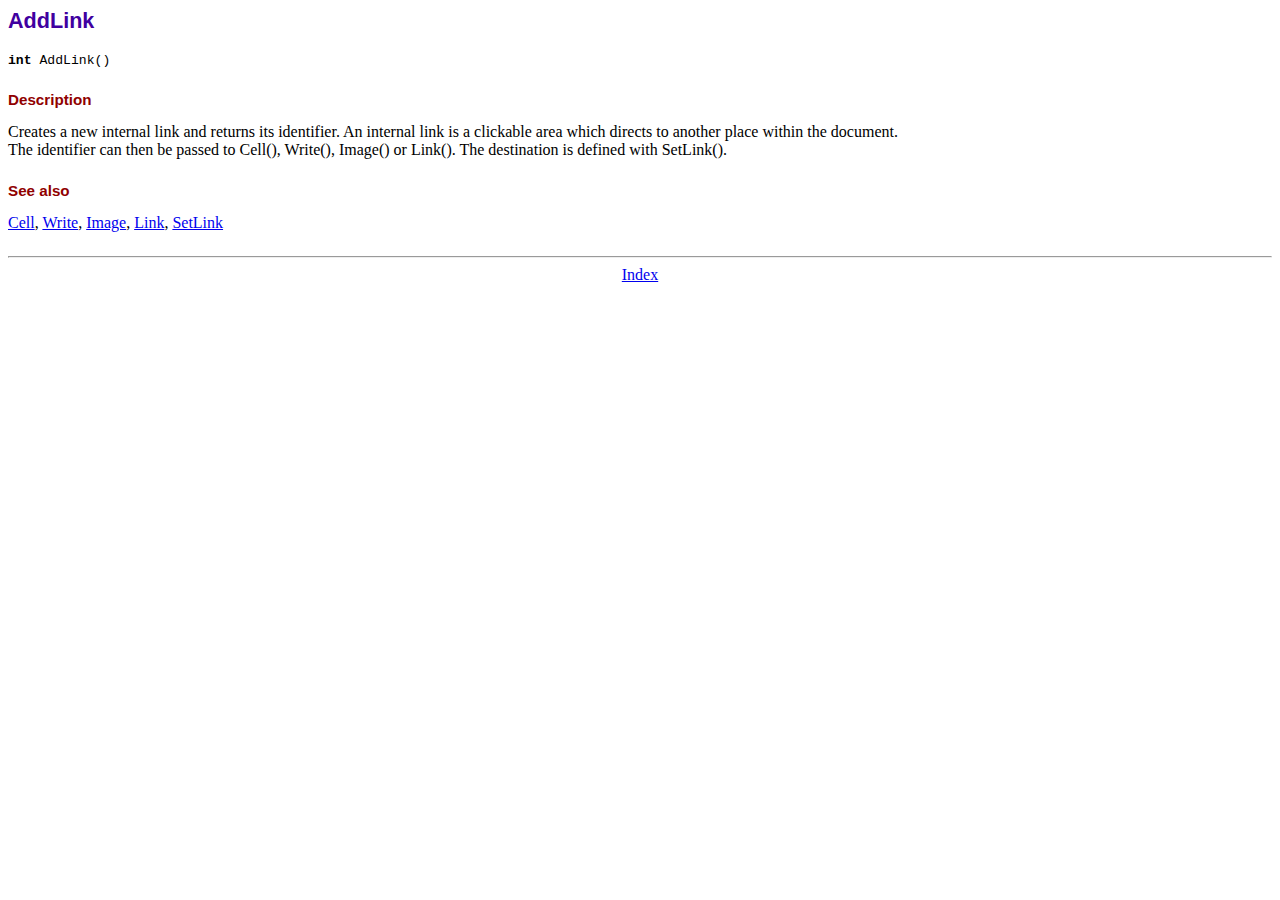
<file: pdf_makker/fpdf186/doc/addlink.htm>
<!DOCTYPE html PUBLIC "-//W3C//DTD HTML 4.01 Transitional//EN">
<html>
<head>
<meta http-equiv="Content-Type" content="text/html; charset=UTF-8">
<title>AddLink</title>
<link type="text/css" rel="stylesheet" href="../fpdf.css">
</head>
<body>
<h1>AddLink</h1>
<code><b>int</b> AddLink()</code>
<h2>Description</h2>
Creates a new internal link and returns its identifier. An internal link is a clickable area
which directs to another place within the document.
<br>
The identifier can then be passed to Cell(), Write(), Image() or Link(). The destination is
defined with SetLink().
<h2>See also</h2>
<a href="cell.htm">Cell</a>,
<a href="write.htm">Write</a>,
<a href="image.htm">Image</a>,
<a href="link.htm">Link</a>,
<a href="setlink.htm">SetLink</a>
<hr style="margin-top:1.5em">
<div style="text-align:center"><a href="index.htm">Index</a></div>
</body>
</html>
</file>
<file: pdf_makker/fpdf186/fpdf.css>
body {font-family:"Times New Roman",serif}
h1 {font:bold 135% Arial,sans-serif; color:#4000A0; margin-bottom:0.9em}
h2 {font:bold 95% Arial,sans-serif; color:#900000; margin-top:1.5em; margin-bottom:1em}
dl.param dt {text-decoration:underline}
dl.param dd {margin-top:1em; margin-bottom:1em}
dl.param ul {margin-top:1em; margin-bottom:1em}
tt, code, kbd {font-family:"Courier New",Courier,monospace; font-size:82%}
div.source {margin-top:1.4em; margin-bottom:1.3em}
div.source pre {display:table; border:1px solid #24246A; width:100%; margin:0em; font-family:inherit; font-size:100%}
div.source code {display:block; border:1px solid #C5C5EC; background-color:#F0F5FF; padding:6px; color:#000000}
div.doc-source {margin-top:1.4em; margin-bottom:1.3em}
div.doc-source pre {display:table; width:100%; margin:0em; font-family:inherit; font-size:100%}
div.doc-source code {display:block; background-color:#E0E0E0; padding:4px}
.kw {color:#000080; font-weight:bold}
.str {color:#CC0000}
.cmt {color:#008000}
p.demo {text-align:center; margin-top:-0.9em}
a.demo {text-decoration:none; font-weight:bold; color:#0000CC}
a.demo:link {text-decoration:none; font-weight:bold; color:#0000CC}
a.demo:hover {text-decoration:none; font-weight:bold; color:#0000FF}
a.demo:active {text-decoration:none; font-weight:bold; color:#0000FF}
</file>
